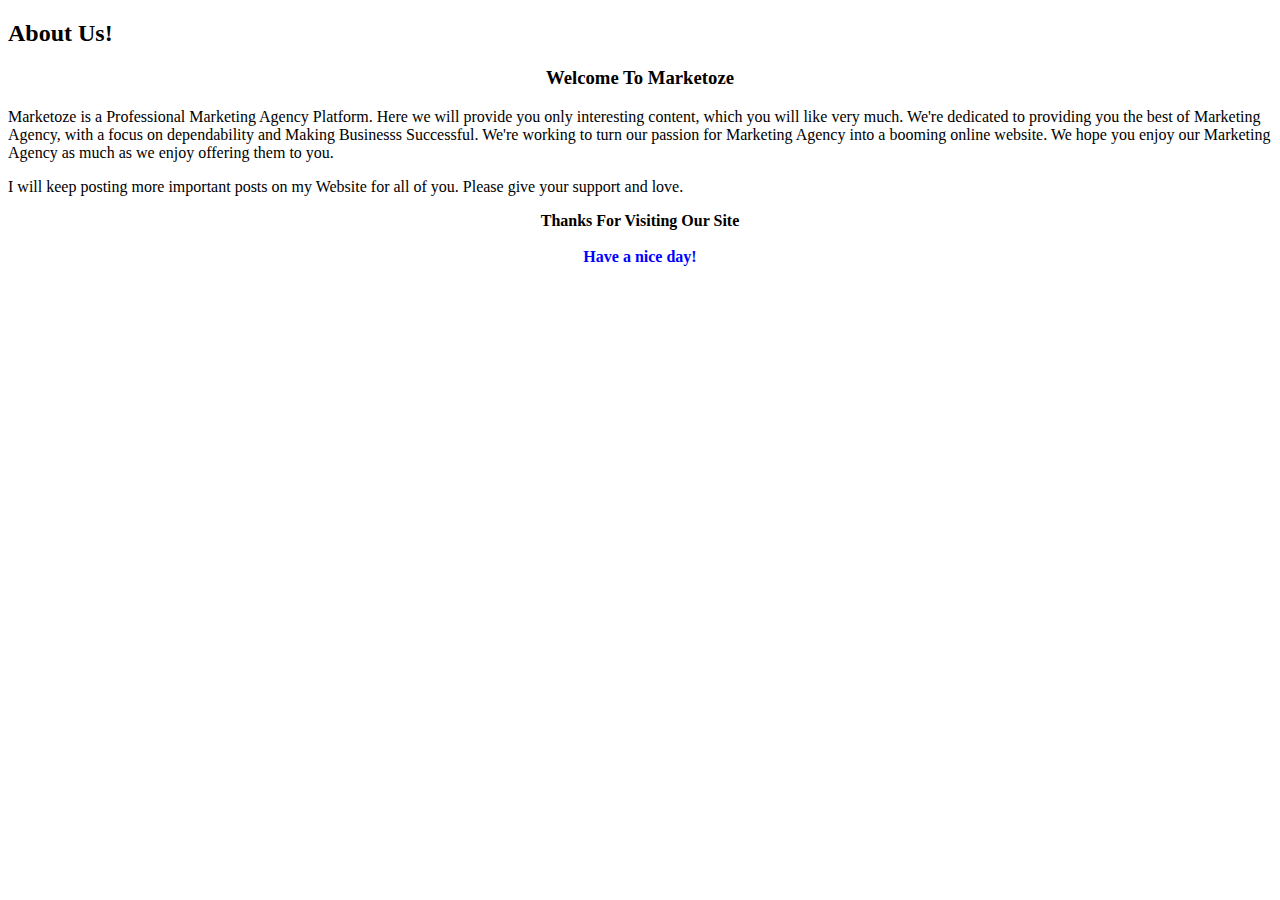
<file: about.html>
<!DOCTYPE html>
<html lang="en">
<head>
    <meta charset="UTF-8">
    <meta http-equiv="X-UA-Compatible" content="IE=edge">
    <meta name="viewport" content="width=device-width, initial-scale=1.0">
    <title>About - Marketoze</title>
</head>
<body>
    
  <h2>About Us!</h2>
  <h3 style="text-align: center;">Welcome To <span id="W_Name1">Marketoze</span></h3>
    <p><span id="W_Name2">Marketoze</span> is a Professional <span id="W_Type1">Marketing Agency</span> Platform. Here we will provide you only interesting content, which you will like very much. We're dedicated to providing you the best of <span id="W_Type2">Marketing Agency</span>, with a focus on dependability and <span id="W_Spec">Making Businesss Successful</span>. We're working to turn our passion for <span id="W_Type3">Marketing Agency</span> into a booming <a href="https://www.blogearns.com/2021/05/free-about-us-page-generator.html" rel="do-follow" style="color: inherit; text-decoration: none;">online website</a>. We hope you enjoy our <span id="W_Type4">Marketing Agency</span> as much as we enjoy offering them to you.</p>
<p>I will keep posting more important posts on my Website for all of you. Please give your support and love.</p>
<p style="font-weight: bold; text-align: center;">Thanks For Visiting Our Site<br><br>
<span style="color: blue; font-size: 16px; font-weight: bold; text-align: center;">Have a nice day!</span></p>
   

</body>
</html>
</file>
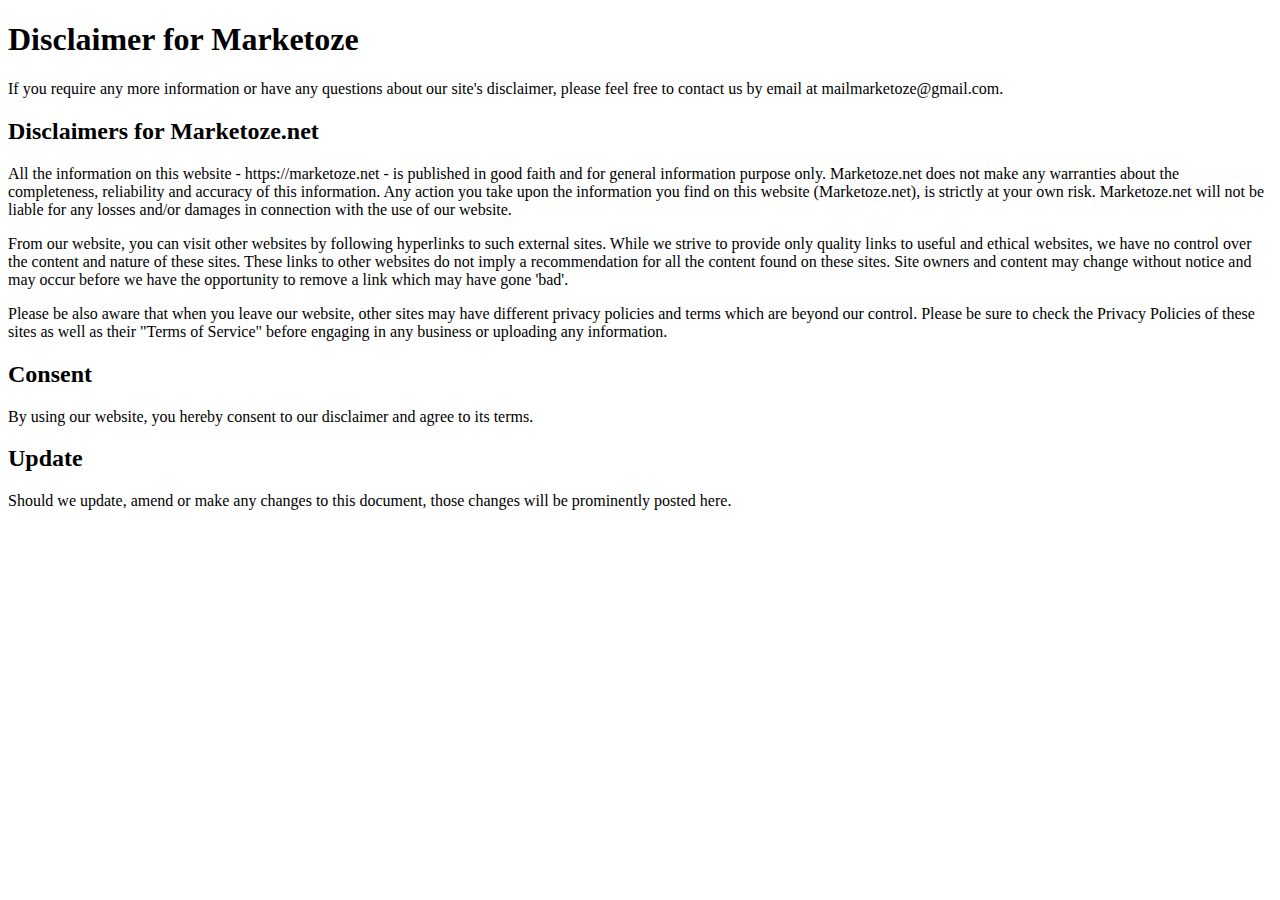
<file: copyright.html>
<!DOCTYPE html>
<html lang="en">
<head>
    <meta charset="UTF-8">
    <meta http-equiv="X-UA-Compatible" content="IE=edge">
    <meta name="viewport" content="width=device-width, initial-scale=1.0">
    <title>Copyright - Marketoze</title>
</head>
<body>
<h1>Disclaimer for Marketoze</h1>

<p>If you require any more information or have any questions about our site's disclaimer, please feel free to contact us by email at mailmarketoze@gmail.com.</p>

<h2>Disclaimers for Marketoze.net</h2>

<p>All the information on this website - https://marketoze.net - is published in good faith and for general information purpose only. Marketoze.net does not make any warranties about the completeness, reliability and accuracy of this information. Any action you take upon the information you find on this website (Marketoze.net), is strictly at your own risk. Marketoze.net will not be liable for any losses and/or damages in connection with the use of our website.</p>

<p>From our website, you can visit other websites by following hyperlinks to such external sites. While we strive to provide only quality links to useful and ethical websites, we have no control over the content and nature of these sites. These links to other websites do not imply a recommendation for all the content found on these sites. Site owners and content may change without notice and may occur before we have the opportunity to remove a link which may have gone 'bad'.</p>

<p>Please be also aware that when you leave our website, other sites may have different privacy policies and terms which are beyond our control. Please be sure to check the Privacy Policies of these sites as well as their "Terms of Service" before engaging in any business or uploading any information.</p>

<h2>Consent</h2>

<p>By using our website, you hereby consent to our disclaimer and agree to its terms.</p>

<h2>Update</h2>

<p>Should we update, amend or make any changes to this document, those changes will be prominently posted here.</p>

</body>
</html>
</file>
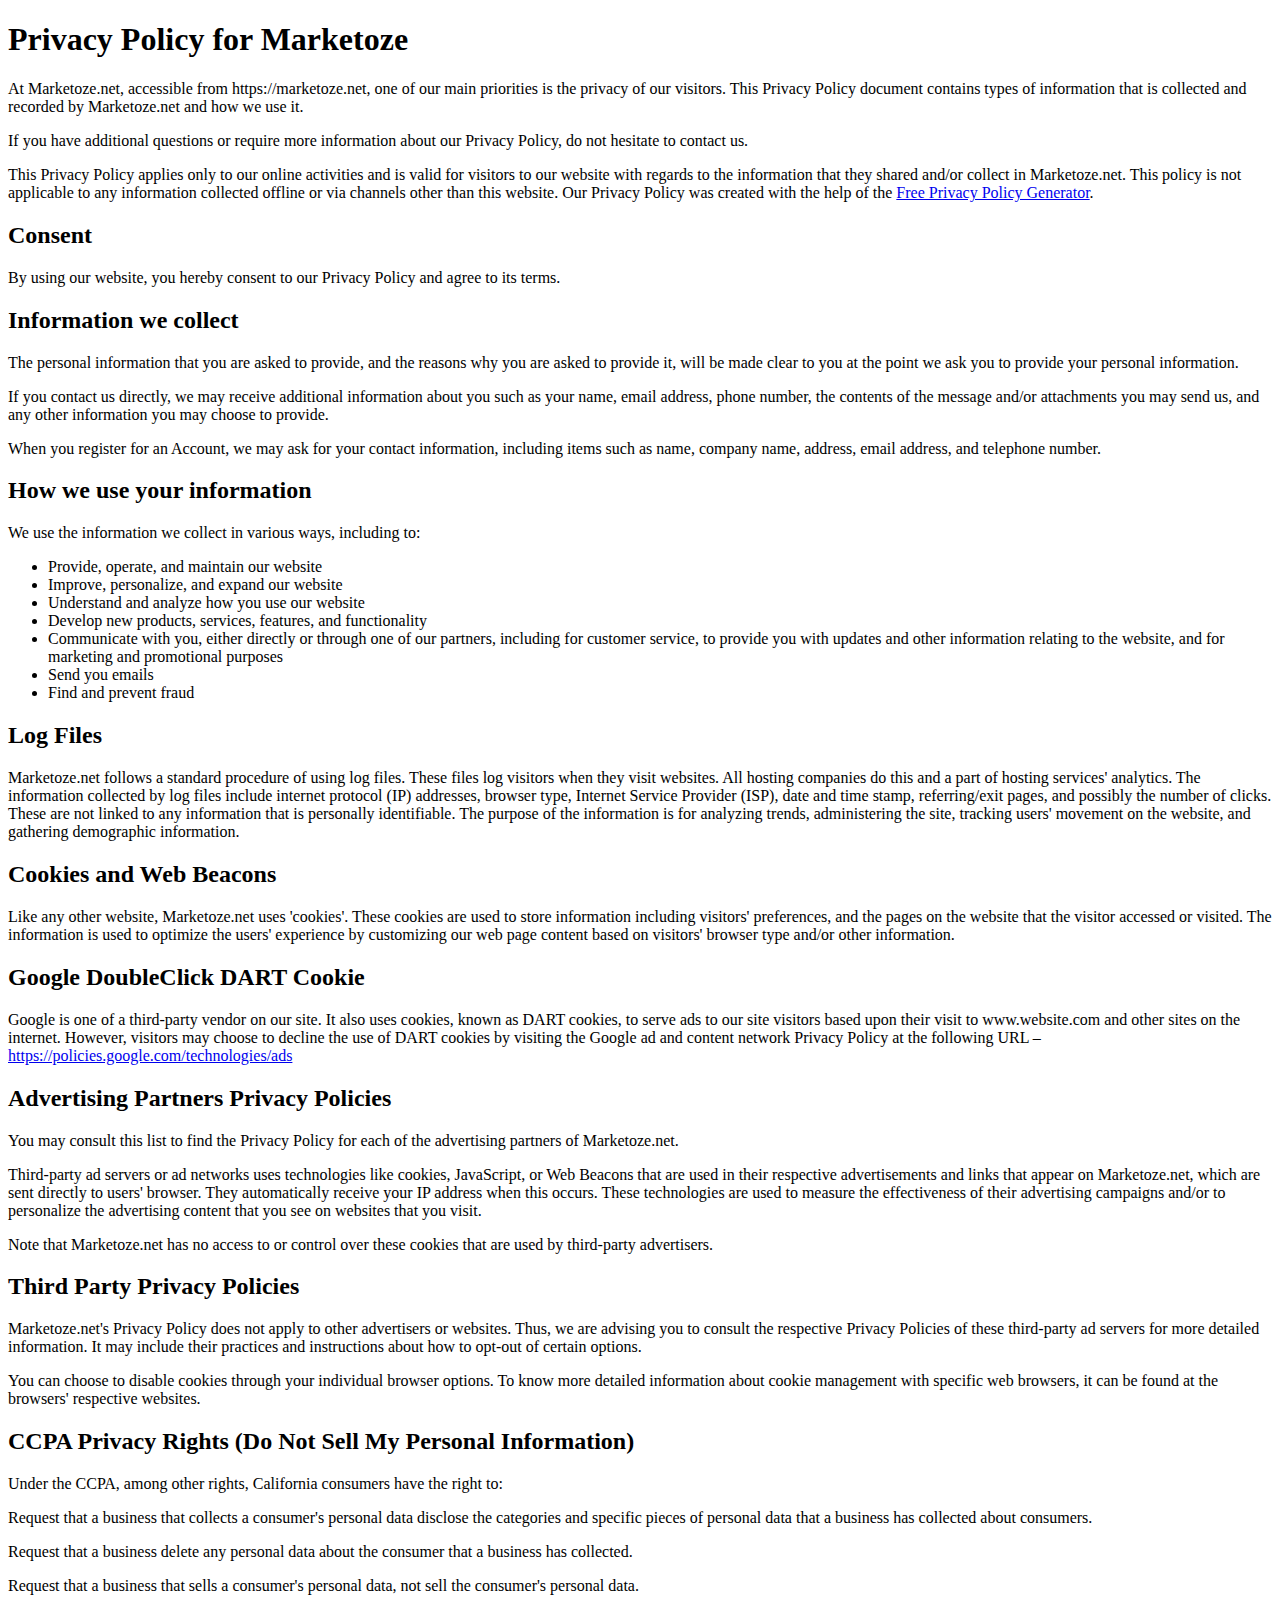
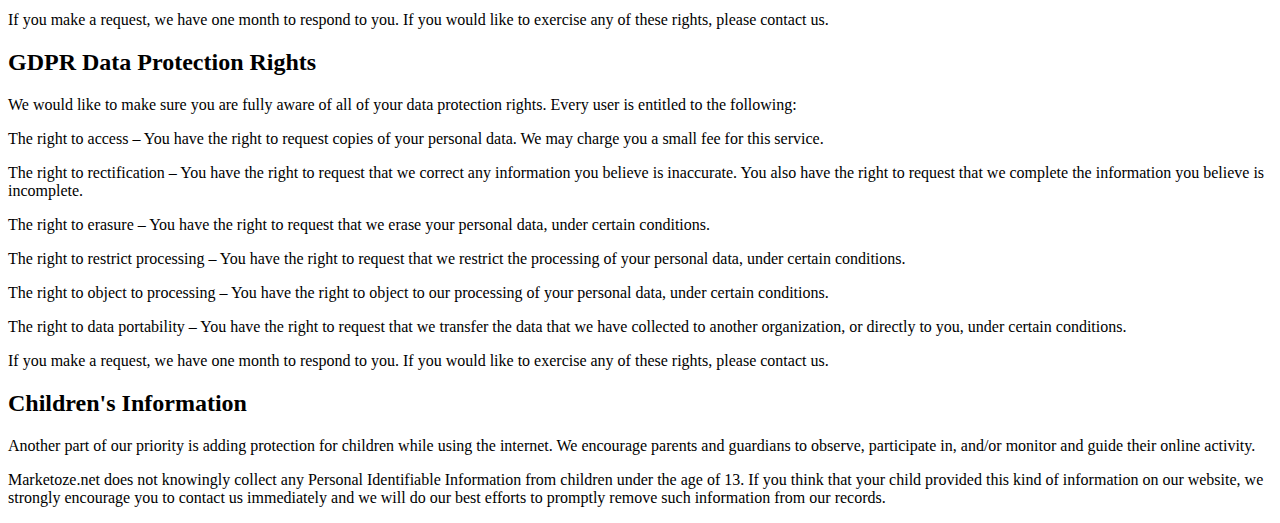
<file: privacy.html>
<!DOCTYPE html>
<html lang="en">
<head>
    <meta charset="UTF-8">
    <meta http-equiv="X-UA-Compatible" content="IE=edge">
    <meta name="viewport" content="width=device-width, initial-scale=1.0">
    <title>Privacy Policy - Marketoze</title>
</head>
<body>
    <h1>Privacy Policy for Marketoze</h1>

<p>At Marketoze.net, accessible from https://marketoze.net, one of our main priorities is the privacy of our visitors. This Privacy Policy document contains types of information that is collected and recorded by Marketoze.net and how we use it.</p>

<p>If you have additional questions or require more information about our Privacy Policy, do not hesitate to contact us.</p>

<p>This Privacy Policy applies only to our online activities and is valid for visitors to our website with regards to the information that they shared and/or collect in Marketoze.net. This policy is not applicable to any information collected offline or via channels other than this website. Our Privacy Policy was created with the help of the <a href="https://www.privacypolicygenerator.info/">Free Privacy Policy Generator</a>.</p>

<h2>Consent</h2>

<p>By using our website, you hereby consent to our Privacy Policy and agree to its terms.</p>

<h2>Information we collect</h2>

<p>The personal information that you are asked to provide, and the reasons why you are asked to provide it, will be made clear to you at the point we ask you to provide your personal information.</p>
<p>If you contact us directly, we may receive additional information about you such as your name, email address, phone number, the contents of the message and/or attachments you may send us, and any other information you may choose to provide.</p>
<p>When you register for an Account, we may ask for your contact information, including items such as name, company name, address, email address, and telephone number.</p>

<h2>How we use your information</h2>

<p>We use the information we collect in various ways, including to:</p>

<ul>
<li>Provide, operate, and maintain our website</li>
<li>Improve, personalize, and expand our website</li>
<li>Understand and analyze how you use our website</li>
<li>Develop new products, services, features, and functionality</li>
<li>Communicate with you, either directly or through one of our partners, including for customer service, to provide you with updates and other information relating to the website, and for marketing and promotional purposes</li>
<li>Send you emails</li>
<li>Find and prevent fraud</li>
</ul>

<h2>Log Files</h2>

<p>Marketoze.net follows a standard procedure of using log files. These files log visitors when they visit websites. All hosting companies do this and a part of hosting services' analytics. The information collected by log files include internet protocol (IP) addresses, browser type, Internet Service Provider (ISP), date and time stamp, referring/exit pages, and possibly the number of clicks. These are not linked to any information that is personally identifiable. The purpose of the information is for analyzing trends, administering the site, tracking users' movement on the website, and gathering demographic information.</p>

<h2>Cookies and Web Beacons</h2>

<p>Like any other website, Marketoze.net uses 'cookies'. These cookies are used to store information including visitors' preferences, and the pages on the website that the visitor accessed or visited. The information is used to optimize the users' experience by customizing our web page content based on visitors' browser type and/or other information.</p>

<h2>Google DoubleClick DART Cookie</h2>

<p>Google is one of a third-party vendor on our site. It also uses cookies, known as DART cookies, to serve ads to our site visitors based upon their visit to www.website.com and other sites on the internet. However, visitors may choose to decline the use of DART cookies by visiting the Google ad and content network Privacy Policy at the following URL – <a href="https://policies.google.com/technologies/ads">https://policies.google.com/technologies/ads</a></p>


<h2>Advertising Partners Privacy Policies</h2>

<P>You may consult this list to find the Privacy Policy for each of the advertising partners of Marketoze.net.</p>

<p>Third-party ad servers or ad networks uses technologies like cookies, JavaScript, or Web Beacons that are used in their respective advertisements and links that appear on Marketoze.net, which are sent directly to users' browser. They automatically receive your IP address when this occurs. These technologies are used to measure the effectiveness of their advertising campaigns and/or to personalize the advertising content that you see on websites that you visit.</p>

<p>Note that Marketoze.net has no access to or control over these cookies that are used by third-party advertisers.</p>

<h2>Third Party Privacy Policies</h2>

<p>Marketoze.net's Privacy Policy does not apply to other advertisers or websites. Thus, we are advising you to consult the respective Privacy Policies of these third-party ad servers for more detailed information. It may include their practices and instructions about how to opt-out of certain options. </p>

<p>You can choose to disable cookies through your individual browser options. To know more detailed information about cookie management with specific web browsers, it can be found at the browsers' respective websites.</p>

<h2>CCPA Privacy Rights (Do Not Sell My Personal Information)</h2>

<p>Under the CCPA, among other rights, California consumers have the right to:</p>
<p>Request that a business that collects a consumer's personal data disclose the categories and specific pieces of personal data that a business has collected about consumers.</p>
<p>Request that a business delete any personal data about the consumer that a business has collected.</p>
<p>Request that a business that sells a consumer's personal data, not sell the consumer's personal data.</p>
<p>If you make a request, we have one month to respond to you. If you would like to exercise any of these rights, please contact us.</p>

<h2>GDPR Data Protection Rights</h2>

<p>We would like to make sure you are fully aware of all of your data protection rights. Every user is entitled to the following:</p>
<p>The right to access – You have the right to request copies of your personal data. We may charge you a small fee for this service.</p>
<p>The right to rectification – You have the right to request that we correct any information you believe is inaccurate. You also have the right to request that we complete the information you believe is incomplete.</p>
<p>The right to erasure – You have the right to request that we erase your personal data, under certain conditions.</p>
<p>The right to restrict processing – You have the right to request that we restrict the processing of your personal data, under certain conditions.</p>
<p>The right to object to processing – You have the right to object to our processing of your personal data, under certain conditions.</p>
<p>The right to data portability – You have the right to request that we transfer the data that we have collected to another organization, or directly to you, under certain conditions.</p>
<p>If you make a request, we have one month to respond to you. If you would like to exercise any of these rights, please contact us.</p>

<h2>Children's Information</h2>

<p>Another part of our priority is adding protection for children while using the internet. We encourage parents and guardians to observe, participate in, and/or monitor and guide their online activity.</p>

<p>Marketoze.net does not knowingly collect any Personal Identifiable Information from children under the age of 13. If you think that your child provided this kind of information on our website, we strongly encourage you to contact us immediately and we will do our best efforts to promptly remove such information from our records.</p>

</body>
</html>
</file>
